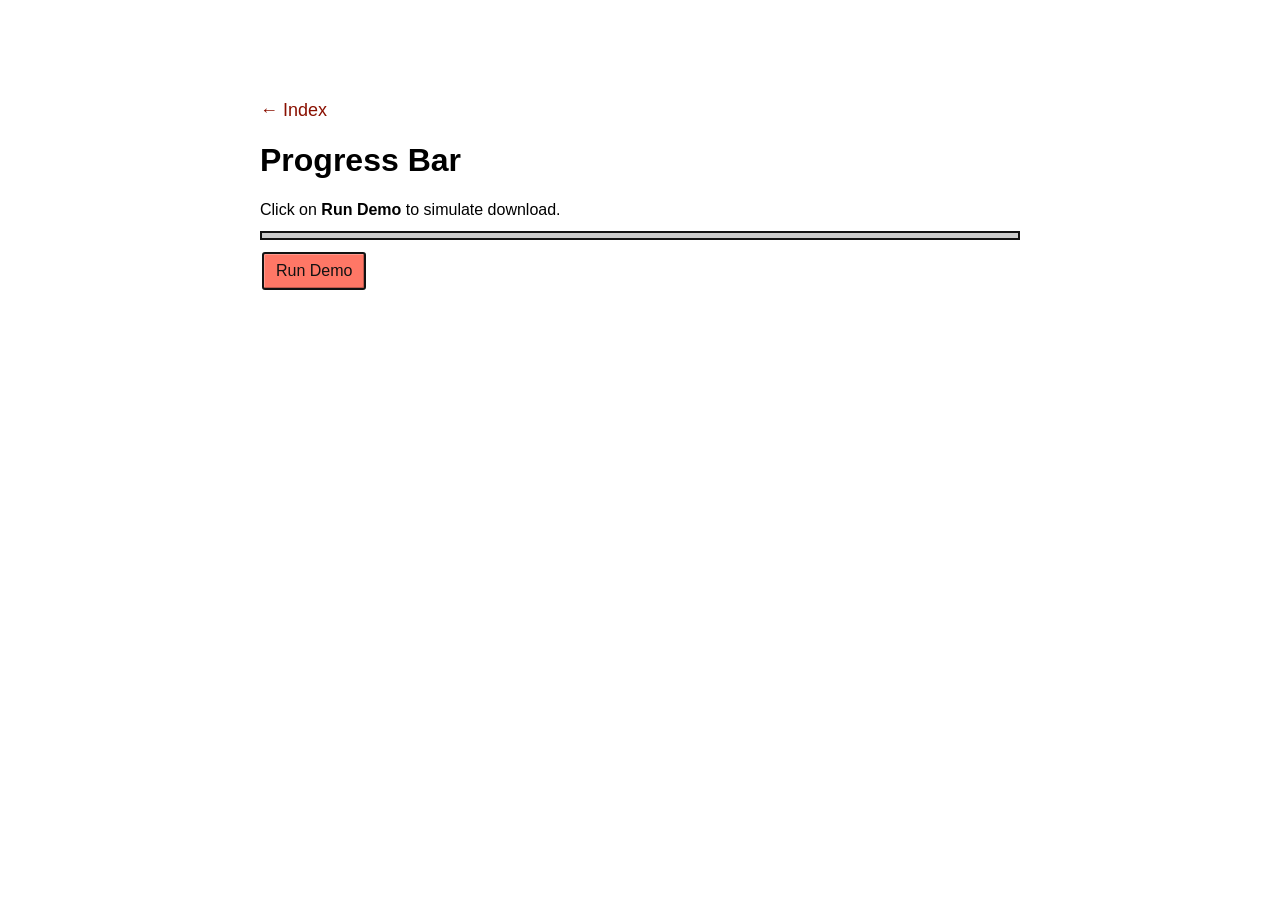
<file: progressbar.html>
<!doctype html>
<html lang="en">
	<head>
		<meta charset="utf-8">
		<meta name="viewport" content="width=device-width, initial-scale=1, maximum-scale=5, user-scalable=yes">
		<title>IK Library: Progress Bar</title>
		<script src="https://ajax.googleapis.com/ajax/libs/jquery/3.3.1/jquery.min.js"></script>
		<link href="assets/ik_lib.css" rel="stylesheet" type="text/css">
		<script src="assets/ik_utils.js"></script>
		<script src="assets/ik_progressbar_data.js"></script>
		<script>
			
			var $pb, timer;
			
			$(document).ready(function() {
				
				$pb = $("#pb").ik_progressbar({'max' : 1500});
				
			});
			
			function runTest(e) {
				
				var $elem, plugin;
				
				$elem = $pb.attr({
					'tabindex': 0
				}).focus(); 
				plugin = $elem.data("ik_progressbar");
				plugin.reset();
				
				window.timer = window.setInterval(updateProgress, 100, plugin);
				$(e.currentTarget).prop({ "disabled": true });
				
			}
			
			function updateProgress(plugin) {
				
				var val, lbl;
				
				val = plugin.getValue();
				
				if(val < plugin.options.max) {
					lbl = 'Loading... ' + val + 'kb (' + plugin.getPercent() + '%)';
					plugin.setValue(val + 10);
				} else {
					window.clearInterval(timer);
					lbl = 'Loading complete!';
					$('#status').text(lbl);
					setTimeout(function(){
						$("#btnTest").prop({ "disabled": false }).focus();
					}, 1000);
				}
				
				$('#pb_lbl').text(lbl);
				
			}
		</script>
	</head>
	<body>
		<main>
			<a href="index.html">&larr; Index</a>
			<h1>Progress Bar</h1>
			<p>
				<label for="pb" id="pb_lbl">Click on <strong>Run Demo</strong> to simulate download.</label>
			</p>
			<p>
				<div id="status" class="ik_readersonly" aria-live="assertive"></div>
				<div id="pb"></div>
			</p>
			<button id="btnTest" onclick="runTest(event);">Run Demo</button>
		</main>
	</body>
</html>
</file>
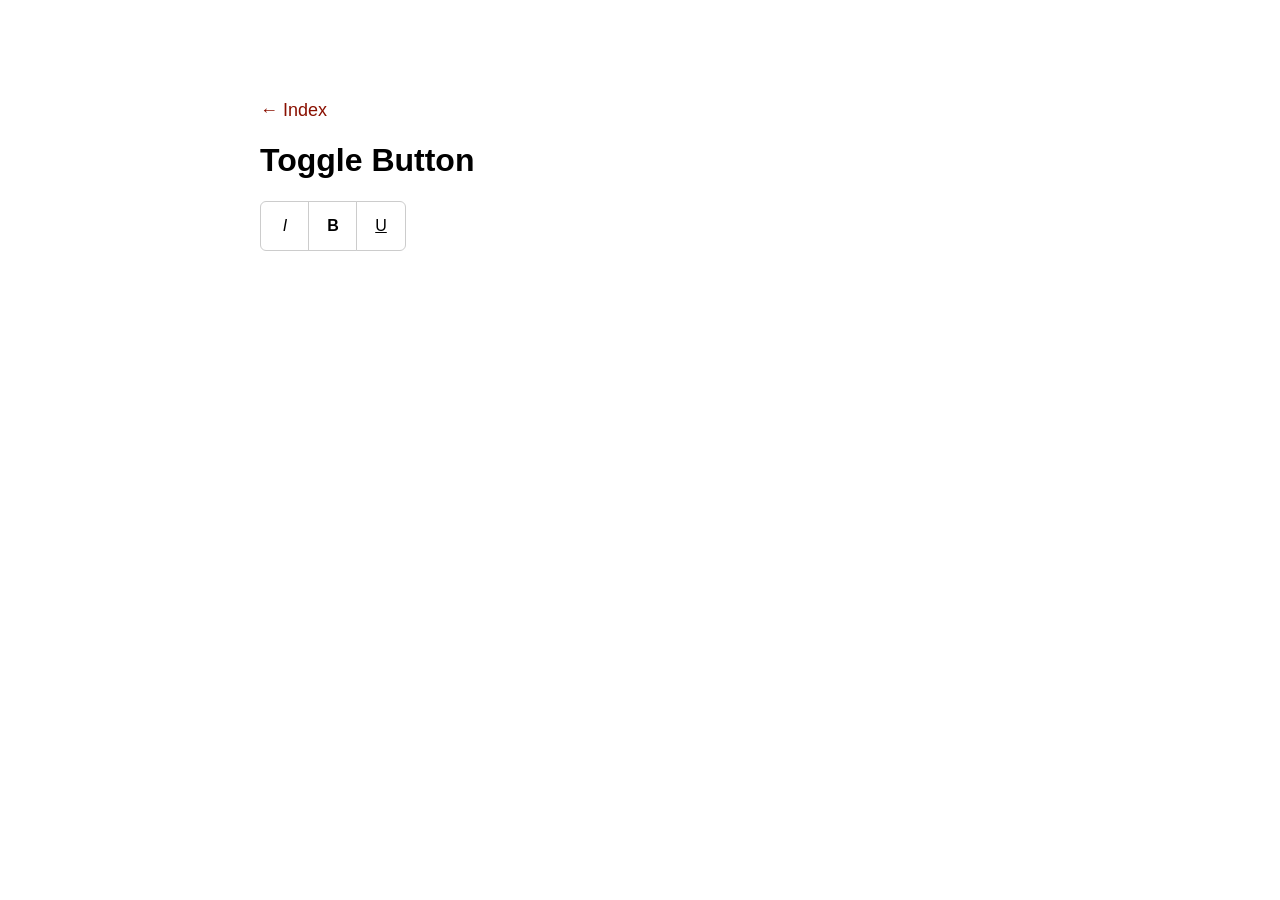
<file: toggle.html>
<!doctype html>
<html lang="en">
	<head>
		<meta charset="utf-8">
		<meta name="viewport" content="width=device-width, initial-scale=1, maximum-scale=5, user-scalable=yes">
		<title>IK Library: Toggle Button</title>
		<script src="https://ajax.googleapis.com/ajax/libs/jquery/3.3.1/jquery.min.js"></script>
		<link href="assets/ik_lib.css" rel="stylesheet" type="text/css">
		<script src="assets/ik_utils.js"></script>
		<script src="assets/ik_togglebutton.js"></script>
		<script>
			
			$(document).ready(function() {
				
				$('.italic').ik_togglebutton({'label': 'italic', 'onToggle': buttonAction });
				$('.bold').ik_togglebutton({'label': 'bold', 'onToggle': buttonAction });
				$('.underline').ik_togglebutton({'label': 'underline', 'onToggle': buttonAction });
				
			});
			
			function buttonAction() {
				var plugin, $elem, label, state;
				
				plugin = this;
				$elem = plugin.element;
				label = plugin.options.label;
				state = plugin.options.isPressed ? 'pressed' : 'not pressed';
				
				console.log(label + ' button is ' + state);
			}
			
		</script>
	</head>
	<body>
		<main>
			<a href="index.html">&larr; Index</a>
			<h1>Toggle Button</h1>
			<div class="buttongroup">
				<div class="toggle italic">I</div>
				<div class="toggle bold">B</div>
				<div class="toggle underline">U</div>
			</div>
		</main>
	</body>
</html>
</file>
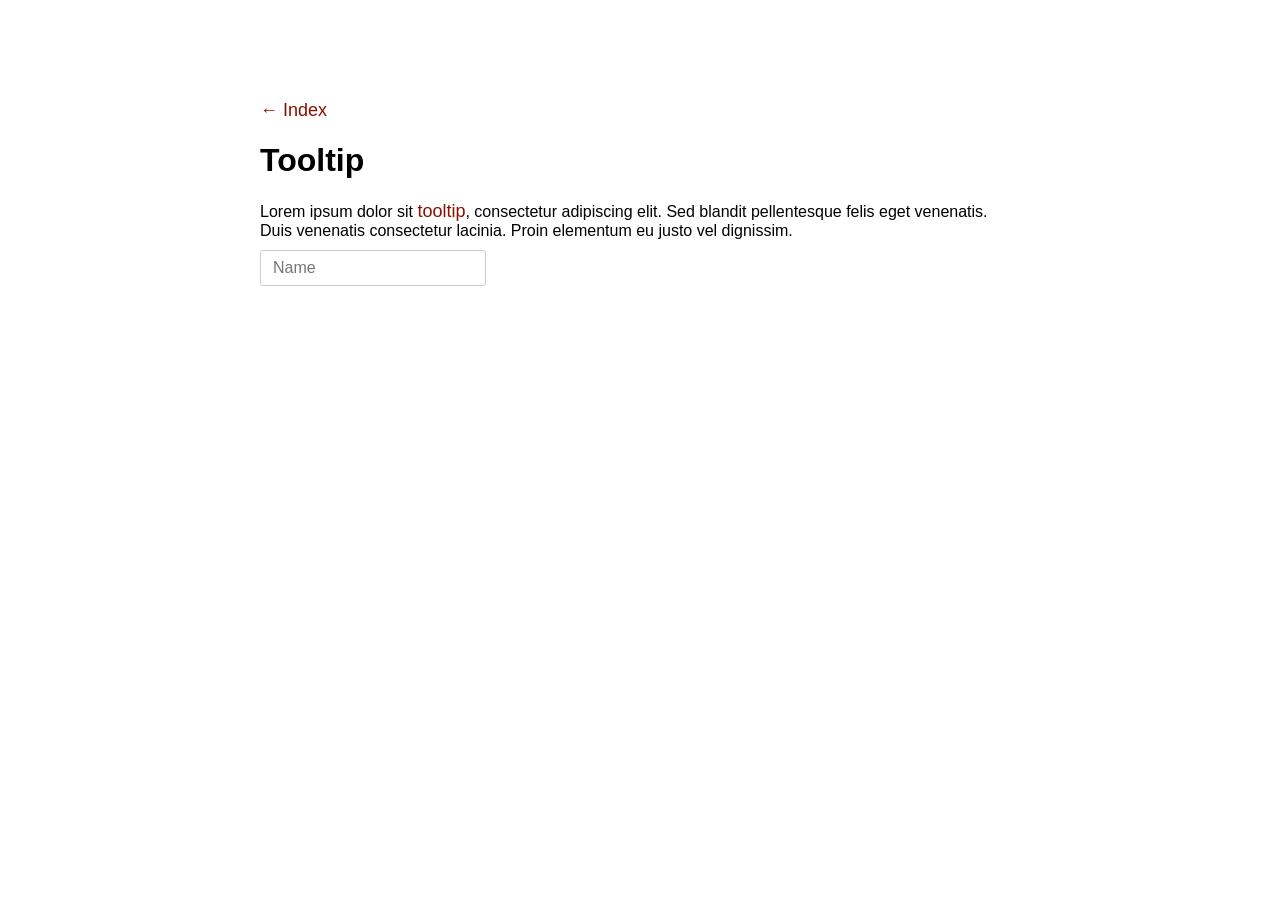
<file: tooltip.html>
<!doctype html>
<html lang="en">
	<head>
		<meta charset="utf-8">
		<meta name="viewport" content="width=device-width, initial-scale=1, maximum-scale=5, user-scalable=yes">
		<title>IK Library: Tooltip</title>
		<script src="https://ajax.googleapis.com/ajax/libs/jquery/3.3.1/jquery.min.js"></script>
		<link href="assets/ik_lib.css" rel="stylesheet" type="text/css">
		<script src="assets/ik_utils.js"></script>
		<script src="assets/ik_tooltip.js"></script>
		<script>
			
			var timer;
			
			$(document).ready(function() {
				
				$(".hastooltip").ik_tooltip();
				
			});
			
		</script>
	</head>
	<body>
		<main>
			<a href="index.html">&larr; Index</a>
			<h1>Tooltip</h1>
			<p>Lorem ipsum dolor sit <a href="#" class="hastooltip" title="This is a sample link that provides additional information to users by means of a tooltip.">tooltip</a>, consectetur adipiscing elit. Sed blandit pellentesque felis eget venenatis. Duis venenatis consectetur lacinia. Proin elementum eu justo vel dignissim.</p>
			<p><input type="text" placeholder="Name" value="" class="hastooltip" title="Please enter your name here"></p>
		</main>
	</body>
</html>
</file>
<file: assets/ik_lib.css>
@charset "utf-8";
html,
body {
  margin: 0;
  padding: 50px 0;
  font-family: sans-serif;
  background-color: #fff;
  text-align: center;
}
header,
main,
footer {
  display: block;
  width: 800px;
  max-width: 100%;
  margin: 0 auto;
  padding: 0 20px;
  box-sizing: border-box;
  text-align: left;
}
.flexrow {
  display: flex;
  flex-flow: row nowrap;
}
p {
  margin: 10px 0;
}
a {
  color: #8A1000;
  text-decoration: none;
  font-size: large;
}
input[type=text] {
  padding: 8px 12px;
  font: inherit;
  border: 1px solid #ccc;
  -webkit-border-top-left-radius: 3px;
  -webkit-border-top-right-radius: 3px;
  -webkit-border-bottom-left-radius: 3px;
  -webkit-border-bottom-right-radius: 3px;
  -moz-border-radius-topleft: 3px;
  -moz-border-radius-topright: 3px;
  -moz-border-radius-bottomleft: 3px;
  -moz-border-radius-bottomright: 3px;
  border-top-left-radius: 3px;
  border-top-right-radius: 3px;
  border-bottom-left-radius: 3px;
  border-bottom-right-radius: 3px;
}
button {
  display: inline-block;
  margin: 2px;
  padding: 8px 12px;
  border: 2px solid #121212;
  -webkit-border-top-left-radius: 3px;
  -webkit-border-top-right-radius: 3px;
  -webkit-border-bottom-left-radius: 3px;
  -webkit-border-bottom-right-radius: 3px;
  -moz-border-radius-topleft: 3px;
  -moz-border-radius-topright: 3px;
  -moz-border-radius-bottomleft: 3px;
  -moz-border-radius-bottomright: 3px;
  border-top-left-radius: 3px;
  border-top-right-radius: 3px;
  border-bottom-left-radius: 3px;
  border-bottom-right-radius: 3px;
  -webkit-box-shadow: inset -1px -1px 0 rgba(0, 0, 0, 0.25), inset 1px 1px 0 rgba(255, 255, 255, 0.25);
  -moz-box-shadow: inset -1px -1px 0 rgba(0, 0, 0, 0.25), inset 1px 1px 0 rgba(255, 255, 255, 0.25);
  box-shadow: inset -1px -1px 0 rgba(0, 0, 0, 0.25), inset 1px 1px 0 rgba(255, 255, 255, 0.25);
  background-color: #f76;
  color: #121212;
  font: inherit;
  cursor: pointer;
}
button:hover,
button:focus {
  background-color: #330700;
  color: #fff;
}
button:active {
  box-shadow: none;
}
button[disabled],
button[disabled]:active,
button[disabled]:hover,
button[disabled]:focus {
  background-color: #ddd;
  color: #5C5C5C;
  box-shadow: none;
  cursor: default;
}
.ik_readersonly {
  width: 1px;
  height: 1px;
  overflow: hidden;
  text-indent: -10000px;
}
.ik_progressbar {
  position: relative;
}
.ik_progressbar .ik_track {
  position: relative;
  height: 5px;
  background-color: #ccc;
  border: 2px solid #121212;
}
.ik_progressbar .ik_fill {
  content: '';
  display: block;
  width: 100%;
  height: 100%;
  background-color: #f76;
  transform-origin: left;
  transform: scaleX(0);
}
.ik_tooltip {
  position: absolute;
  max-width: 200px;
  padding: 5px 10px;
  left: 0;
  background-color: #ffd;
  font-size: 90%;
  border: 1px solid rgba(0, 0, 0, 0.5);
  -webkit-border-top-left-radius: 3px;
  -webkit-border-top-right-radius: 3px;
  -webkit-border-bottom-left-radius: 3px;
  -webkit-border-bottom-right-radius: 3px;
  -moz-border-radius-topleft: 3px;
  -moz-border-radius-topright: 3px;
  -moz-border-radius-bottomleft: 3px;
  -moz-border-radius-bottomright: 3px;
  border-top-left-radius: 3px;
  border-top-right-radius: 3px;
  border-bottom-left-radius: 3px;
  border-bottom-right-radius: 3px;
  -webkit-box-shadow: 0 2px 5px -2px rgba(0, 0, 0, 0.5);
  -moz-box-shadow: 0 2px 5px -2px rgba(0, 0, 0, 0.5);
  box-shadow: 0 2px 5px -2px rgba(0, 0, 0, 0.5);
  opacity: 0;
  visibility: hidden;
  transform: translateY(10px);
  transition: opacity 0.2s ease-in-out, visibility 0.2s ease-in-out, transform 0.2s ease-in-out;
}
.ik_tooltip.visible {
  opacity: 1;
  visibility: visible;
  transform: none;
}
.ik_tooltip:after {
  display: block;
  content: '';
  position: absolute;
  width: 11px;
  height: 11px;
  left: 20px;
  bottom: -7px;
  transform: rotate(45deg);
  background-color: #ffc;
  border-right: 1px solid rgba(0, 0, 0, 0.5);
  border-bottom: 1px solid rgba(0, 0, 0, 0.5);
  -webkit-box-shadow: 2px 2px 4px -2px rgba(0, 0, 0, 0.5);
  -moz-box-shadow: 2px 2px 4px -2px rgba(0, 0, 0, 0.5);
  box-shadow: 2px 2px 4px -2px rgba(0, 0, 0, 0.5);
}
.ik_accordion {
  margin: 10px 0;
  padding: 0;
}
.ik_accordion dt {
  position: relative;
  margin: 0;
  padding: 0;
}
.ik_accordion dt .button {
  padding: 10px 10px 10px 30px;
  background-color: #f76;
  color: #fff;
  -webkit-box-shadow: inset -1px -1px 0 rgba(0, 0, 0, 0.25), inset 1px 1px 0 rgba(255, 255, 255, 0.25);
  -moz-box-shadow: inset -1px -1px 0 rgba(0, 0, 0, 0.25), inset 1px 1px 0 rgba(255, 255, 255, 0.25);
  box-shadow: inset -1px -1px 0 rgba(0, 0, 0, 0.25), inset 1px 1px 0 rgba(255, 255, 255, 0.25);
  cursor: pointer;
  transition: background-color 0.2s ease;
}
.ik_accordion dt .button:before {
  content: "";
  position: absolute;
  top: 50%;
  left: 12px;
  width: 5px;
  height: 5px;
  margin-top: -4px;
  border-top: 2px solid #fff;
  border-right: 2px solid #fff;
  transform: rotateZ(45deg);
  transition: transform .2s ease;
}
.ik_accordion dt .button.expanded:before {
  transform: rotateZ(135deg);
}
.ik_accordion dt .button:hover,
.ik_accordion dt .button:focus {
  background-color: #ff8e80;
}
.ik_accordion dt:first-of-type .button {
  -webkit-border-top-left-radius: 6px;
  -webkit-border-top-right-radius: 6px;
  -webkit-border-bottom-left-radius: 0;
  -webkit-border-bottom-right-radius: 0;
  -moz-border-radius-topleft: 6px;
  -moz-border-radius-topright: 6px;
  -moz-border-radius-bottomleft: 0;
  -moz-border-radius-bottomright: 0;
  border-top-left-radius: 6px;
  border-top-right-radius: 6px;
  border-bottom-left-radius: 0;
  border-bottom-right-radius: 0;
}
.ik_accordion dt:last-of-type .button {
  -webkit-border-top-left-radius: 0;
  -webkit-border-top-right-radius: 0;
  -webkit-border-bottom-left-radius: 6px;
  -webkit-border-bottom-right-radius: 6px;
  -moz-border-radius-topleft: 0;
  -moz-border-radius-topright: 0;
  -moz-border-radius-bottomleft: 6px;
  -moz-border-radius-bottomright: 6px;
  border-top-left-radius: 0;
  border-top-right-radius: 0;
  border-bottom-left-radius: 6px;
  border-bottom-right-radius: 6px;
}
.ik_accordion dt:last-of-type .button.expanded {
  -webkit-border-top-left-radius: 0;
  -webkit-border-top-right-radius: 0;
  -webkit-border-bottom-left-radius: 0;
  -webkit-border-bottom-right-radius: 0;
  -moz-border-radius-topleft: 0;
  -moz-border-radius-topright: 0;
  -moz-border-radius-bottomleft: 0;
  -moz-border-radius-bottomright: 0;
  border-top-left-radius: 0;
  border-top-right-radius: 0;
  border-bottom-left-radius: 0;
  border-bottom-right-radius: 0;
}
.ik_accordion dd {
  margin: -1px 0;
  padding: 10px;
  background-color: #fff;
  border: 1px solid #ccc;
}
.ik_accordion dd:last-of-type {
  -webkit-border-top-left-radius: 0;
  -webkit-border-top-right-radius: 0;
  -webkit-border-bottom-left-radius: 6px;
  -webkit-border-bottom-right-radius: 6px;
  -moz-border-radius-topleft: 0;
  -moz-border-radius-topright: 0;
  -moz-border-radius-bottomleft: 6px;
  -moz-border-radius-bottomright: 6px;
  border-top-left-radius: 0;
  border-top-right-radius: 0;
  border-bottom-left-radius: 6px;
  border-bottom-right-radius: 6px;
}
.ik_tabs .ik_tabbar {
  display: flex;
  flex-flow: row nowrap;
  list-style: none;
  margin: 0 0 -1px 0;
  padding: 0;
  z-index: 999;
}
.ik_tabs .ik_tabbar li {
  margin: 0 2px 1px 0;
  padding: 10px 15px;
  border: 1px solid #ff4a33;
  background-color: #f76;
  color: #fff;
  cursor: pointer;
  -webkit-border-top-left-radius: 6px;
  -webkit-border-top-right-radius: 6px;
  -webkit-border-bottom-left-radius: 0;
  -webkit-border-bottom-right-radius: 0;
  -moz-border-radius-topleft: 6px;
  -moz-border-radius-topright: 6px;
  -moz-border-radius-bottomleft: 0;
  -moz-border-radius-bottomright: 0;
  border-top-left-radius: 6px;
  border-top-right-radius: 6px;
  border-bottom-left-radius: 0;
  border-bottom-right-radius: 0;
  border-bottom: none;
}
.ik_tabs .ik_tabbar li.selected {
  margin-bottom: 0;
  background-color: #fff;
  border-color: #ccc;
  color: #000;
}
.ik_tabs .ik_tabpanel {
  display: none;
  box-sizing: border-box;
  margin-bottom: 20px;
  padding: 10px 20px;
  min-height: 150px;
  border: 1px solid #ccc;
  background-color: #fff;
}
.ik_treemenu {
  width: 240px;
  margin: 10px 50px 10px 0;
  flex-shrink: 0;
}
.ik_treemenu .title {
  margin-bottom: 5px;
  font-weight: bold;
}
.ik_treemenu span {
  display: block;
  margin: -2px 0 0 -5px;
  padding: 2px 5px;
  border-radius: 3px;
}
.ik_treemenu span:hover {
  background-color: #ffd2cc;
}
.ik_treemenu .folder {
  display: block;
  font-weight: bold;
}
.ik_treemenu .folder:before {
  content: '\2212';
  display: block;
  position: absolute;
  top: 6px;
  left: -20px;
  width: 9px;
  height: 9px;
  line-height: 7px;
  font-weight: normal;
  font-size: .65em;
  text-align: center;
  background-color: #fff;
  color: #f76;
  border: 1px solid #f76;
  -webkit-border-top-left-radius: 2px;
  -webkit-border-top-right-radius: 2px;
  -webkit-border-bottom-left-radius: 2px;
  -webkit-border-bottom-right-radius: 2px;
  -moz-border-radius-topleft: 2px;
  -moz-border-radius-topright: 2px;
  -moz-border-radius-bottomleft: 2px;
  -moz-border-radius-bottomright: 2px;
  border-top-left-radius: 2px;
  border-top-right-radius: 2px;
  border-bottom-left-radius: 2px;
  border-bottom-right-radius: 2px;
  z-index: 1;
}
.ik_treemenu ul {
  display: block;
  list-style: none;
  margin: 0;
  padding: 0;
}
.ik_treemenu ul li {
  position: relative;
  display: block;
  margin-left: 20px;
  padding: 2px 0;
  border-radius: 3px;
  transition: background-color 0.2s ease;
  cursor: pointer;
  outline: none;
}
.ik_treemenu ul li:before {
  content: "";
  display: block;
  position: absolute;
  top: 0;
  left: -15px;
  width: 12px;
  height: 100%;
  border-left: 1px solid #f76;
}
.ik_treemenu ul li:after {
  content: "";
  display: block;
  position: absolute;
  top: 0;
  left: -15px;
  width: 12px;
  height: .7em;
  border-bottom: 1px solid #f76;
}
.ik_treemenu ul li:last-of-type:before {
  height: .7em;
  border-bottom: 1px solid #f76;
}
.ik_treemenu ul li:last-of-type:after {
  display: none;
}
.ik_treemenu ul li:focus > span {
  background-color: #f76;
  color: #fff;
}
.ik_treemenu ul li.collapsed ul {
  display: none;
}
.ik_treemenu ul li.collapsed .folder:before {
  content: '+';
  background-color: #f76;
  color: #fff;
}
.ik_treemenu .mouseover {
  background-color: #ffd2cc;
}
.ik_menu {
  margin: 10px 0;
  background-color: #f76;
  line-height: 1;
}
.ik_menu ul {
  list-style: none;
  display: flex;
  flex-flow: row nowrap;
  position: relative;
  margin: 0;
  padding: 0;
  height: 2.5em;
  color: #fff;
}
.ik_menu ul li {
  position: relative;
  cursor: pointer;
  transition: background-color 0.2s ease-in-out;
}
.ik_menu ul li:hover,
.ik_menu ul li:focus,
.ik_menu ul li.expanded {
  background-color: #ff8e80;
}
.ik_menu ul li.expanded > ul {
  display: flex;
}
.ik_menu ul li.expandable > a {
  display: flex;
  flex-flow: row nowrap;
  align-items: center;
}
.ik_menu ul li.expandable > a:after {
  content: "";
  display: block;
  width: 5px;
  height: 5px;
  margin-top: -1px;
  margin-left: 5px;
  border-bottom: 2px solid #fff;
  border-right: 2px solid #fff;
  transform: rotateZ(45deg);
}
.ik_menu ul li ul {
  display: none;
  flex-direction: column;
  position: absolute;
  width: 200px;
  height: auto;
  background-color: #ff8e80;
}
.ik_menu ul li ul li {
  -webkit-box-shadow: inset -1px -1px 0 rgba(0, 0, 0, 0.25), inset 1px 1px 0 rgba(255, 255, 255, 0.25);
  -moz-box-shadow: inset -1px -1px 0 rgba(0, 0, 0, 0.25), inset 1px 1px 0 rgba(255, 255, 255, 0.25);
  box-shadow: inset -1px -1px 0 rgba(0, 0, 0, 0.25), inset 1px 1px 0 rgba(255, 255, 255, 0.25);
}
.ik_menu ul li ul li:hover,
.ik_menu ul li ul li:focus,
.ik_menu ul li ul li.expanded {
  background-color: #f76;
}
.ik_menu ul li ul li.expandable > a {
  box-sizing: border-box;
  width: 100%;
  justify-content: space-between;
}
.ik_menu ul li ul li.expandable > a:after {
  margin-top: 1px;
  transform: rotateZ(-45deg);
}
.ik_menu ul li ul li ul {
  position: absolute;
  left: 100%;
  top: 0;
}
.ik_menu ul a {
  display: block;
  padding: .75em;
  color: #fff;
  text-decoration: none;
  color: inherit;
  pointer-events: none;
}
.ik_suggest {
  display: inline-block;
  position: relative;
  vertical-align: middle;
}
.ik_suggest .suggestions {
  display: none;
  position: absolute;
  left: 0;
  top: 100%;
  right: 0;
  margin: 0;
  padding: 3px;
  list-style: none;
  background-color: #fff;
  border: 1px solid #ccc;
  -webkit-box-shadow: 0 2px 5px -2px rgba(0, 0, 0, 0.5);
  -moz-box-shadow: 0 2px 5px -2px rgba(0, 0, 0, 0.5);
  box-shadow: 0 2px 5px -2px rgba(0, 0, 0, 0.5);
}
.ik_suggest .suggestions li {
  padding: 3px;
  cursor: pointer;
}
.ik_suggest .suggestions li span {
  font-weight: bold;
}
.ik_suggest .suggestions li:hover {
  background-color: #8A1000;
  color: #fff;
}
.ik_suggest .suggestions li.selected {
  background-color: #8A1000;
  color: #fff;
}
.ik_sortable {
  margin: 20px 0;
  padding: 0;
  overflow: hidden;
}
.ik_sortable ul {
  margin: 20px 0;
  padding: 0;
  list-style: none;
}
.ik_sortable ul li {
  display: block;
  list-style: none;
  position: relative;
  box-sizing: border-box;
  margin: 5px 0;
  padding: 10px;
  background-color: #eee;
  -webkit-border-top-left-radius: 2px;
  -webkit-border-top-right-radius: 2px;
  -webkit-border-bottom-left-radius: 2px;
  -webkit-border-bottom-right-radius: 2px;
  -moz-border-radius-topleft: 2px;
  -moz-border-radius-topright: 2px;
  -moz-border-radius-bottomleft: 2px;
  -moz-border-radius-bottomright: 2px;
  border-top-left-radius: 2px;
  border-top-right-radius: 2px;
  border-bottom-left-radius: 2px;
  border-bottom-right-radius: 2px;
  cursor: pointer;
}
.ik_sortable ul li:hover,
.ik_sortable ul li:focus {
  background-color: #f76;
  color: #fff;
}
.ik_sortable .dragover {
  position: relative;
}
.ik_sortable .dragover:after {
  content: '';
  display: block;
  position: absolute;
  height: 3px;
  left: 0;
  top: -4px;
  bottom: auto;
  width: 100%;
  background-color: #f76;
  z-index: 9;
}
.ik_sortable .dragover.dropafter:after {
  top: auto;
  bottom: -4px;
}
.ik_slider {
  display: flex;
  flex-flow: row nowrap;
  align-items: center;
}
.ik_slider .ik_value {
  width: 40px;
  margin: 0 10px;
  padding: 0;
  border: none;
  background: none;
}
.ik_slider .ik_track {
  position: relative;
  margin: 10px;
  height: 6px;
  width: 200px;
  background-color: rgba(0, 0, 0, 0.15);
}
.ik_slider .ik_fill {
  width: 100%;
  height: 100%;
  background-color: #f76;
  transform-origin: left;
  transform: scaleX(0);
  transition: transform .2s linear;
}
.ik_slider .ik_knob {
  position: absolute;
  width: 20px;
  height: 20px;
  top: -7px;
  left: 0;
  margin-left: -10px;
  background-color: #f76;
  -webkit-border-top-left-radius: 50%;
  -webkit-border-top-right-radius: 50%;
  -webkit-border-bottom-left-radius: 50%;
  -webkit-border-bottom-right-radius: 50%;
  -moz-border-radius-topleft: 50%;
  -moz-border-radius-topright: 50%;
  -moz-border-radius-bottomleft: 50%;
  -moz-border-radius-bottomright: 50%;
  border-top-left-radius: 50%;
  border-top-right-radius: 50%;
  border-bottom-left-radius: 50%;
  border-bottom-right-radius: 50%;
  cursor: pointer;
  transition: left .2s linear;
}
.ik_slider.dragging {
  cursor: pointer;
}
.ik_slider.dragging .ik_fill,
.ik_slider.dragging .ik_knob {
  transition: none;
}
.ik_carousel {
  position: relative;
  height: 400px;
  margin: 1em 0;
  padding: 0;
  overflow: hidden;
}
.ik_carousel:hover .ik_controls .ik_button {
  visibility: visible;
  opacity: 1;
}
.ik_carousel figure {
  position: absolute;
  display: none;
  justify-content: center;
  align-items: center;
  top: 0;
  right: 0;
  bottom: 0;
  left: 0;
  margin: 0;
  padding: 0;
  background-color: #eee;
  background-size: cover;
  background-position: center center;
  transform: translateX(0);
  transition: transform 0.3s ease-in-out;
}
.ik_carousel figure.active {
  display: flex;
  z-index: 9;
}
.ik_carousel figure.active.right {
  transform: translateX(100%);
  transition: transform 0.3s ease-in-out;
}
.ik_carousel figure.active.left {
  transform: translateX(-100%);
  transition: transform 0.3s ease-in-out;
}
.ik_carousel figure.active figcaption {
  z-index: 10;
}
.ik_carousel figure.next {
  display: flex;
  z-index: 8;
}
.ik_carousel figure h2 {
  text-transform: uppercase;
}
.ik_carousel figure img {
  position: absolute;
  display: block;
  top: 0;
  left: 0;
  width: 100%;
  height: 100%;
  z-index: 0;
}
.ik_carousel figure figcaption {
  width: 60%;
  padding: 20px 30px;
  font-size: 1.4em;
  text-align: center;
  text-shadow: 0 1px 3px #000, 0 -1px 3px #000;
  background-color: rgba(0, 0, 0, 0.5);
  color: #fff;
  -webkit-border-top-left-radius: 9px;
  -webkit-border-top-right-radius: 9px;
  -webkit-border-bottom-left-radius: 9px;
  -webkit-border-bottom-right-radius: 9px;
  -moz-border-radius-topleft: 9px;
  -moz-border-radius-topright: 9px;
  -moz-border-radius-bottomleft: 9px;
  -moz-border-radius-bottomright: 9px;
  border-top-left-radius: 9px;
  border-top-right-radius: 9px;
  border-bottom-left-radius: 9px;
  border-bottom-right-radius: 9px;
}
.ik_carousel figure figcaption > * {
  margin: .2em 0;
  padding: 0;
}
.ik_carousel figure.left {
  transform: translateX(1);
}
.ik_carousel .ik_controls {
  position: absolute;
  top: 0;
  right: 0;
  bottom: 0;
  left: 0;
  display: flex;
  flex-flow: row nowrap;
  justify-content: space-between;
  align-items: center;
  pointer-events: none;
  z-index: 11;
}
.ik_carousel .ik_controls .ik_button {
  width: 50px;
  height: 50px;
  display: flex;
  justify-content: center;
  align-items: center;
  background-color: rgba(0, 0, 0, 0.5);
  visibility: hidden;
  opacity: 0;
  transition: opacity 0.2s ease-in-out, visibility 0.2s ease-in-out, background-color 0.2s ease-in-out;
  cursor: pointer;
  pointer-events: all;
}
.ik_carousel .ik_controls .ik_button:after {
  display: block;
  content: '';
  width: 15px;
  height: 15px;
  border-left: 5px solid #fff;
  border-top: 5px solid #fff;
}
.ik_carousel .ik_controls .ik_button.ik_prev {
  order: 1;
  -webkit-border-top-left-radius: 0;
  -webkit-border-top-right-radius: 50%;
  -webkit-border-bottom-left-radius: 0;
  -webkit-border-bottom-right-radius: 50%;
  -moz-border-radius-topleft: 0;
  -moz-border-radius-topright: 50%;
  -moz-border-radius-bottomleft: 0;
  -moz-border-radius-bottomright: 50%;
  border-top-left-radius: 0;
  border-top-right-radius: 50%;
  border-bottom-left-radius: 0;
  border-bottom-right-radius: 50%;
}
.ik_carousel .ik_controls .ik_button.ik_prev:after {
  transform: rotate(-45deg);
}
.ik_carousel .ik_controls .ik_button.ik_next {
  order: 3;
  -webkit-border-top-left-radius: 50%;
  -webkit-border-top-right-radius: 0;
  -webkit-border-bottom-left-radius: 50%;
  -webkit-border-bottom-right-radius: 0;
  -moz-border-radius-topleft: 50%;
  -moz-border-radius-topright: 0;
  -moz-border-radius-bottomleft: 50%;
  -moz-border-radius-bottomright: 0;
  border-top-left-radius: 50%;
  border-top-right-radius: 0;
  border-bottom-left-radius: 50%;
  border-bottom-right-radius: 0;
}
.ik_carousel .ik_controls .ik_button.ik_next:after {
  transform: rotate(135deg);
}
.ik_carousel .ik_controls .ik_button:hover {
  background-color: #f76;
}
.ik_carousel .ik_controls .ik_navbar {
  display: flex;
  flex-flow: row nowrap;
  order: 2;
  justify-content: space-around;
  align-self: flex-end;
  list-style: none;
  margin: 10px;
  padding: 5px;
  -webkit-border-top-left-radius: 20px;
  -webkit-border-top-right-radius: 20px;
  -webkit-border-bottom-left-radius: 20px;
  -webkit-border-bottom-right-radius: 20px;
  -moz-border-radius-topleft: 20px;
  -moz-border-radius-topright: 20px;
  -moz-border-radius-bottomleft: 20px;
  -moz-border-radius-bottomright: 20px;
  border-top-left-radius: 20px;
  border-top-right-radius: 20px;
  border-bottom-left-radius: 20px;
  border-bottom-right-radius: 20px;
  background-color: rgba(0, 0, 0, 0.5);
  pointer-events: all;
}
.ik_carousel .ik_controls .ik_navbar:hover {
  background-color: #f76;
}
.ik_carousel .ik_controls .ik_navbar li {
  display: flex;
  justify-content: center;
  align-items: center;
  margin: 0;
  padding: 0;
  height: 30px;
  width: 30px;
  cursor: pointer;
}
.ik_carousel .ik_controls .ik_navbar li:after {
  content: '';
  display: block;
  width: 7px;
  height: 7px;
  -webkit-border-top-left-radius: 50%;
  -webkit-border-top-right-radius: 50%;
  -webkit-border-bottom-left-radius: 50%;
  -webkit-border-bottom-right-radius: 50%;
  -moz-border-radius-topleft: 50%;
  -moz-border-radius-topright: 50%;
  -moz-border-radius-bottomleft: 50%;
  -moz-border-radius-bottomright: 50%;
  border-top-left-radius: 50%;
  border-top-right-radius: 50%;
  border-bottom-left-radius: 50%;
  border-bottom-right-radius: 50%;
  border: 2px solid #fff;
}
.ik_carousel .ik_controls .ik_navbar li.active:after,
.ik_carousel .ik_controls .ik_navbar li:hover:after {
  background-color: #fff;
}
.buttongroup {
  display: flex;
  flex-flow: row nowrap;
}
.buttongroup .toggle {
  width: 3em;
  height: 3em;
  line-height: 3em;
  margin: 0 -1px;
  text-align: center;
  background-color: #fff;
  border: 1px solid #ccc;
  cursor: pointer;
}
.buttongroup .toggle:first-of-type {
  margin-left: 0;
  -webkit-border-top-left-radius: 6px;
  -webkit-border-top-right-radius: 0;
  -webkit-border-bottom-left-radius: 6px;
  -webkit-border-bottom-right-radius: 0;
  -moz-border-radius-topleft: 6px;
  -moz-border-radius-topright: 0;
  -moz-border-radius-bottomleft: 6px;
  -moz-border-radius-bottomright: 0;
  border-top-left-radius: 6px;
  border-top-right-radius: 0;
  border-bottom-left-radius: 6px;
  border-bottom-right-radius: 0;
}
.buttongroup .toggle:last-of-type {
  margin-right: 0;
  -webkit-border-top-left-radius: 0;
  -webkit-border-top-right-radius: 6px;
  -webkit-border-bottom-left-radius: 0;
  -webkit-border-bottom-right-radius: 6px;
  -moz-border-radius-topleft: 0;
  -moz-border-radius-topright: 6px;
  -moz-border-radius-bottomleft: 0;
  -moz-border-radius-bottomright: 6px;
  border-top-left-radius: 0;
  border-top-right-radius: 6px;
  border-bottom-left-radius: 0;
  border-bottom-right-radius: 6px;
}
.buttongroup .toggle:hover {
  color: #8A1000;
}
.buttongroup .toggle:focus {
  z-index: 1;
}
.buttongroup .toggle.pressed {
  background-color: #8A1000;
  color: #fff;
  border-color: #cc5f52;
  box-shadow: inset 0 5px 3px -3px rgba(0, 0, 0, 0.25);
}
.buttongroup .italic {
  font-style: italic;
}
.buttongroup .bold {
  font-weight: bold;
}
.buttongroup .underline {
  text-decoration: underline;
}
ul li {
  padding: 5px 0;
}
</file>
